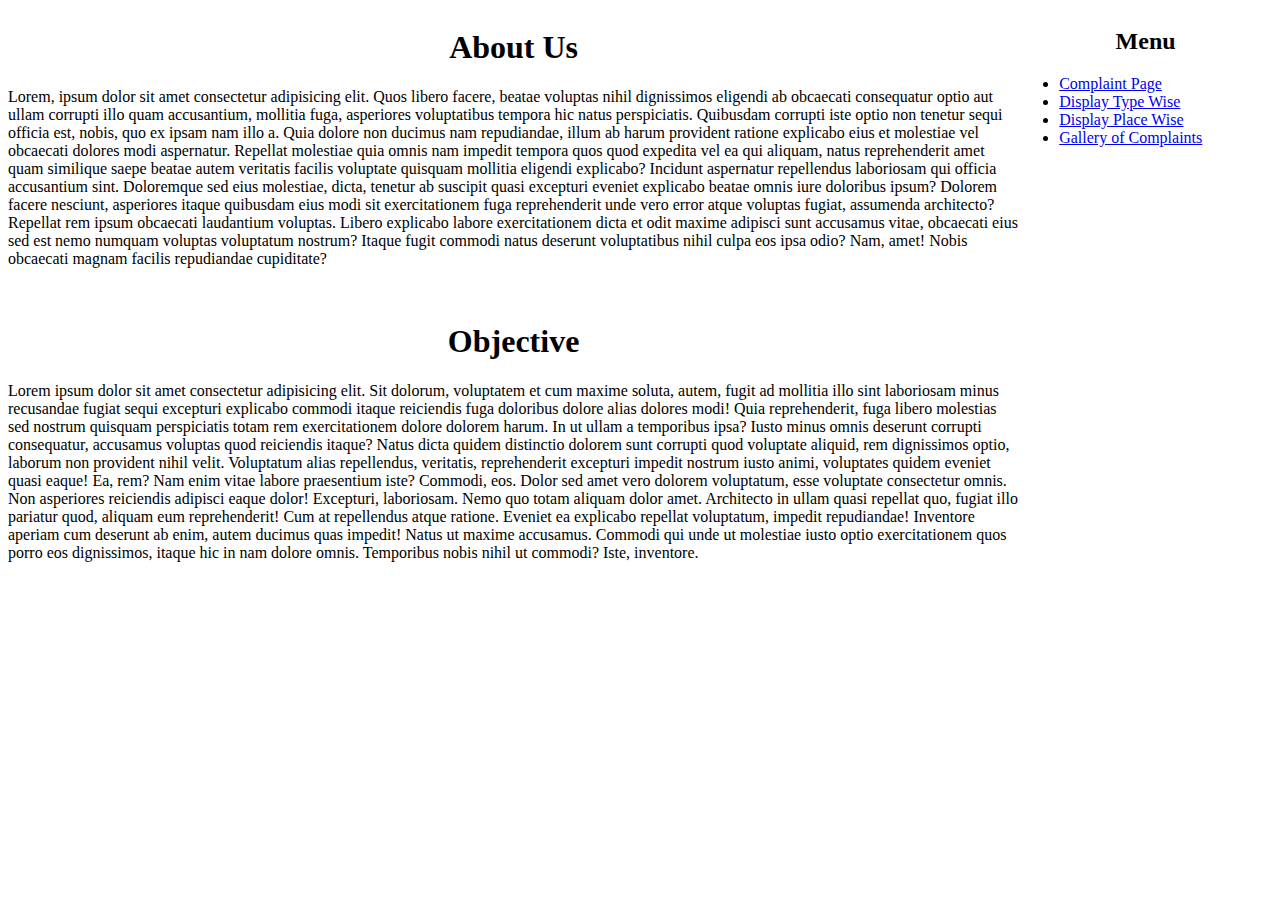
<file: home.html>
<!DOCTYPE html>
<html lang="en">
  <head>
    <meta charset="utf-8" />
    <meta name="viewport" content="width=device-width, initial-scale=1" />
    <title>Helping Hands</title>
    <link rel="stylesheet" href="style.css" />
  </head>
  <body>
    <div class="gridWrapper">
      <div class="homeBody wrappedItem1">
        <h1>About Us</h1>
        <p>
          Lorem, ipsum dolor sit amet consectetur adipisicing elit. Quos libero
          facere, beatae voluptas nihil dignissimos eligendi ab obcaecati
          consequatur optio aut ullam corrupti illo quam accusantium, mollitia
          fuga, asperiores voluptatibus tempora hic natus perspiciatis.
          Quibusdam corrupti iste optio non tenetur sequi officia est, nobis,
          quo ex ipsam nam illo a. Quia dolore non ducimus nam repudiandae,
          illum ab harum provident ratione explicabo eius et molestiae vel
          obcaecati dolores modi aspernatur. Repellat molestiae quia omnis nam
          impedit tempora quos quod expedita vel ea qui aliquam, natus
          reprehenderit amet quam similique saepe beatae autem veritatis facilis
          voluptate quisquam mollitia eligendi explicabo? Incidunt aspernatur
          repellendus laboriosam qui officia accusantium sint. Doloremque sed
          eius molestiae, dicta, tenetur ab suscipit quasi excepturi eveniet
          explicabo beatae omnis iure doloribus ipsum? Dolorem facere nesciunt,
          asperiores itaque quibusdam eius modi sit exercitationem fuga
          reprehenderit unde vero error atque voluptas fugiat, assumenda
          architecto? Repellat rem ipsum obcaecati laudantium voluptas. Libero
          explicabo labore exercitationem dicta et odit maxime adipisci sunt
          accusamus vitae, obcaecati eius sed est nemo numquam voluptas
          voluptatum nostrum? Itaque fugit commodi natus deserunt voluptatibus
          nihil culpa eos ipsa odio? Nam, amet! Nobis obcaecati magnam facilis
          repudiandae cupiditate?
        </p>

        <br />

        <h1>Objective</h1>
        <p>
          Lorem ipsum dolor sit amet consectetur adipisicing elit. Sit dolorum,
          voluptatem et cum maxime soluta, autem, fugit ad mollitia illo sint
          laboriosam minus recusandae fugiat sequi excepturi explicabo commodi
          itaque reiciendis fuga doloribus dolore alias dolores modi! Quia
          reprehenderit, fuga libero molestias sed nostrum quisquam perspiciatis
          totam rem exercitationem dolore dolorem harum. In ut ullam a
          temporibus ipsa? Iusto minus omnis deserunt corrupti consequatur,
          accusamus voluptas quod reiciendis itaque? Natus dicta quidem
          distinctio dolorem sunt corrupti quod voluptate aliquid, rem
          dignissimos optio, laborum non provident nihil velit. Voluptatum alias
          repellendus, veritatis, reprehenderit excepturi impedit nostrum iusto
          animi, voluptates quidem eveniet quasi eaque! Ea, rem? Nam enim vitae
          labore praesentium iste? Commodi, eos. Dolor sed amet vero dolorem
          voluptatum, esse voluptate consectetur omnis. Non asperiores
          reiciendis adipisci eaque dolor! Excepturi, laboriosam. Nemo quo totam
          aliquam dolor amet. Architecto in ullam quasi repellat quo, fugiat
          illo pariatur quod, aliquam eum reprehenderit! Cum at repellendus
          atque ratione. Eveniet ea explicabo repellat voluptatum, impedit
          repudiandae! Inventore aperiam cum deserunt ab enim, autem ducimus
          quas impedit! Natus ut maxime accusamus. Commodi qui unde ut molestiae
          iusto optio exercitationem quos porro eos dignissimos, itaque hic in
          nam dolore omnis. Temporibus nobis nihil ut commodi? Iste, inventore.
        </p>
      </div>
      <div class="homeMenu wrappedItem1">
        <h2>Menu</h2>
        <ul>
          <li><a href="./index.html">Complaint Page</a></li>
          <li><a href="/displayTypeWise.html">Display Type Wise</a></li>
          <li><a href="./displayPlaceWise.html">Display Place Wise</a></li>
          <li><a href="./gallery.html">Gallery of Complaints</a></li>
        </ul>
      </div>
    </div>
  </body>
</html>
</file>
<file: style.css>
h1,h2{
    text-align: center;
}
.gridWrapper{
    display: grid ;
    grid-template-columns: 4fr 1fr;
    grid-auto-rows: (100px,auto);
}
.wrappedItem1{
    grid-column: 1;
    grid-row: 1;

}
.homeMenu{
    grid-column: 2;
    grid-row: 1;
}
</file>
